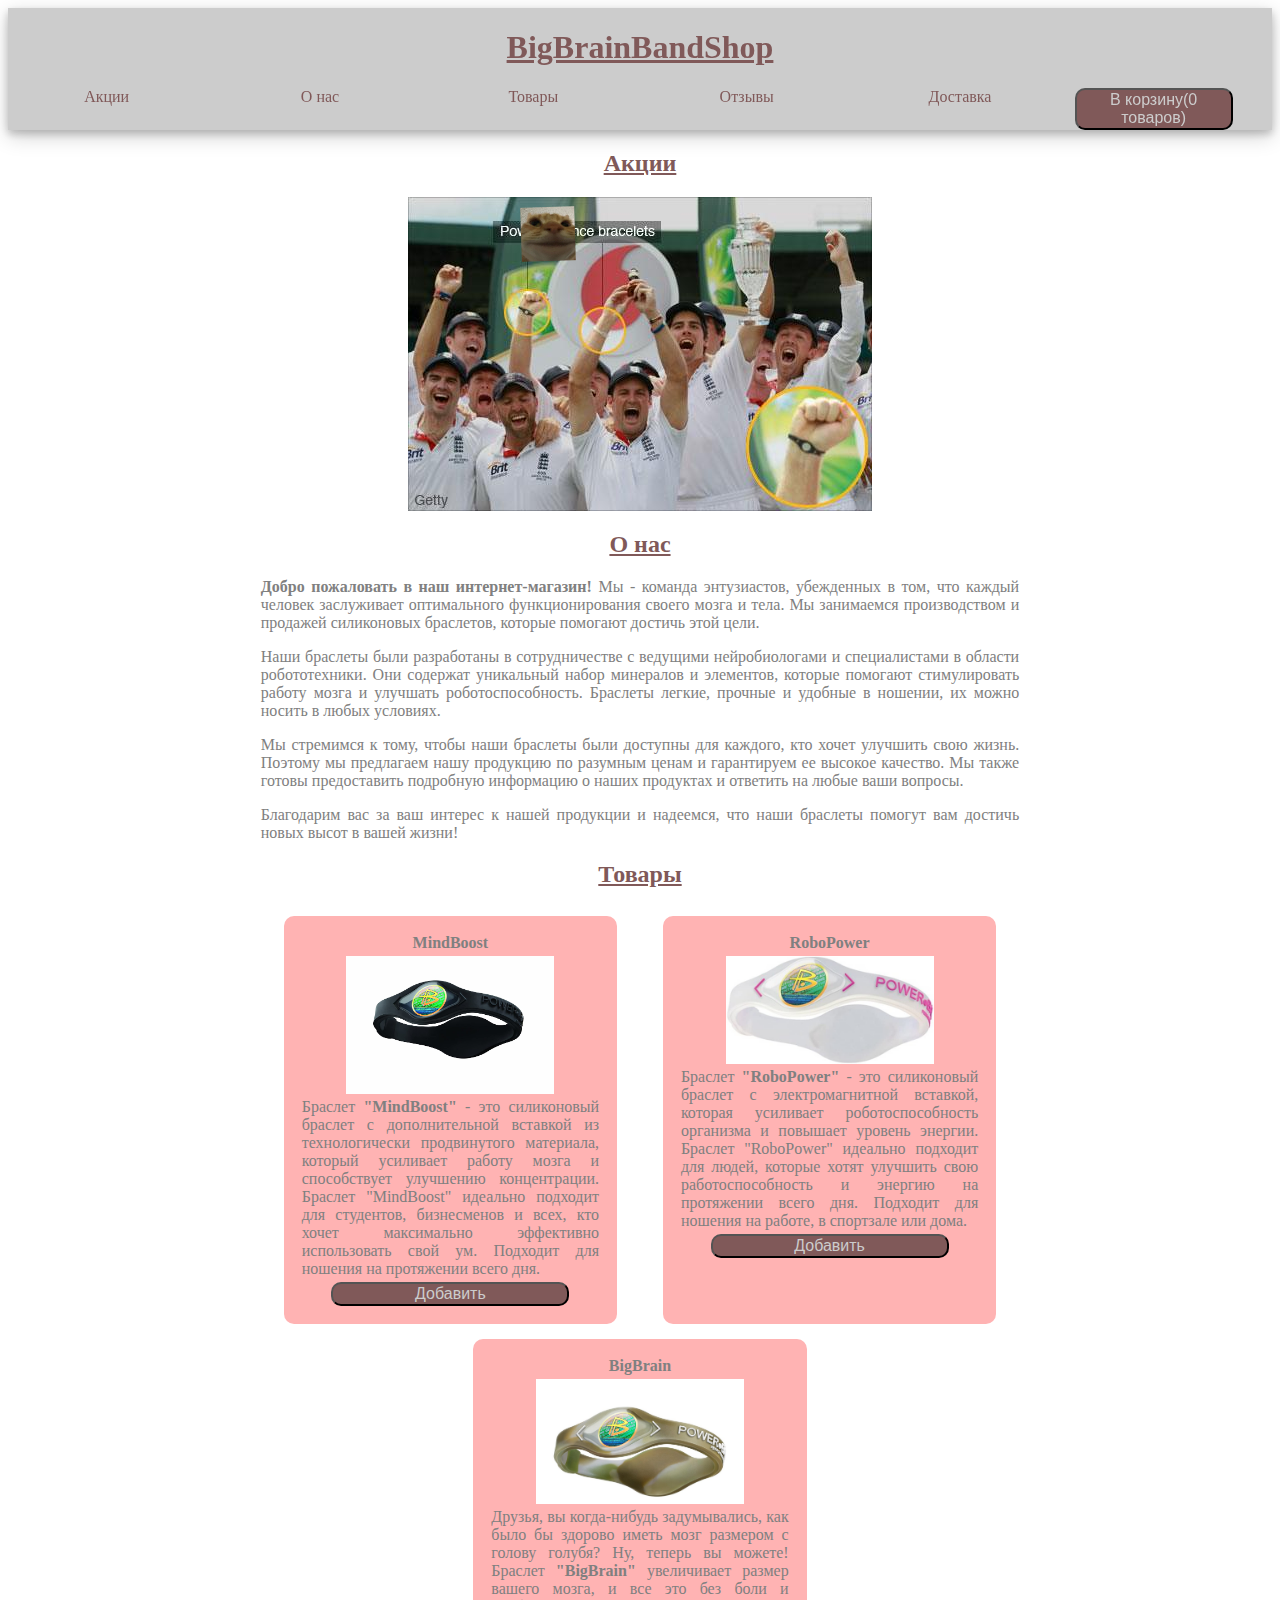
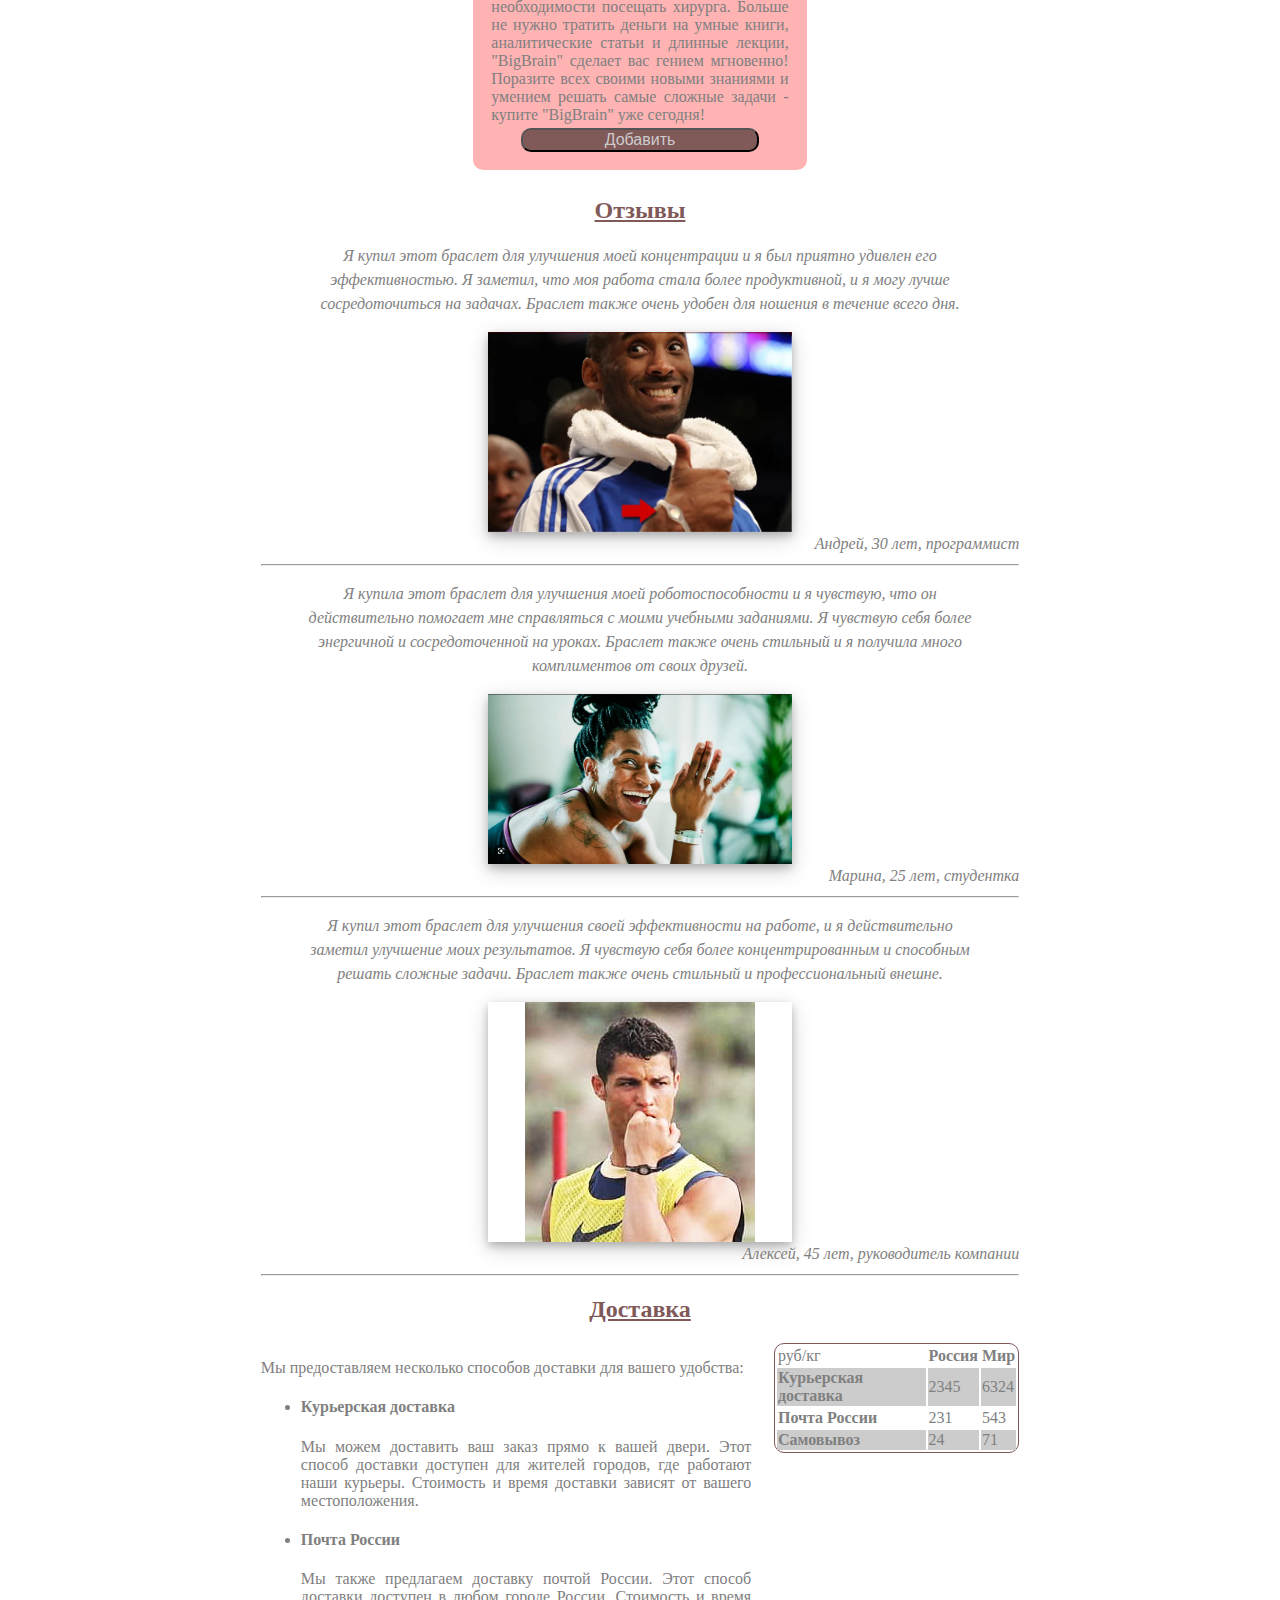
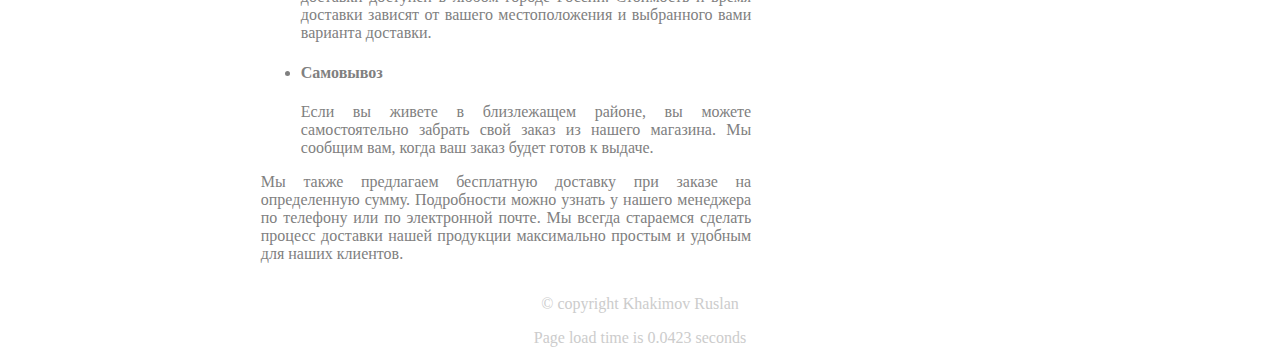
<file: lab-4/index.html>
<!DOCTYPE html>
<html lang="ru">

  <head>
    <title>Интернет-магазин</title>
    <meta charset="UTF-8">
    <meta name="keywords" content="HTML, CSS, JavaScript">
    <meta name="description" content="Мой макет интернет-магазина для закрытия
      долга">
    <meta name="viewport" content="width=device-width, initial-scale=1.0">
    <link rel="stylesheet" href="styles.css">

    <script src="../scripts/add_item_to_cart_button.js" defer></script>
    <script src="../scripts/load_time.js" defer></script>
    <script src="../scripts/hide_header.js" defer></script>
  </head>

  <body>
    <div class="header" id="HEADER">
      <div class="main-name"><h1>BigBrainBandShop</h1></div>
      <div class="navigation-menu">
        <nav>
          <a href="#PROMO" id="promo-if">Акции</a>
          <a href="#ABOUT">О нас</a>
          <a href="#PRODUCTS">Товары</a>
          <a href="#REVIEWES">Отзывы</a>
          <a href="#DELIVERY">Доставка</a>
          <button id="shopping-cart">В корзину(0 товаров)</button>
        </nav>
      </div>
    </div>
    <main>
      <section>
        <h2 id="PROMO">Акции</h2>
        <div class="promo">
          <img src="../images/best.png" alt="best">
        </div>
      </section>
      <section>
        <h2 id="ABOUT">О нас</h2>

        <div class="about-us">
          <p><strong>Добро пожаловать в наш интернет-магазин!</strong> Мы -
            команда энтузиастов, убежденных в том, что
            каждый человек
            заслуживает оптимального функционирования своего мозга и тела. Мы
            занимаемся производством и продажей
            силиконовых браслетов, которые помогают достичь этой цели.</p>
          <p>Наши браслеты были разработаны в сотрудничестве с ведущими
            нейробиологами и специалистами в области
            робототехники. Они содержат уникальный набор минералов и элементов,
            которые помогают стимулировать работу
            мозга
            и улучшать роботоспособность. Браслеты легкие, прочные и удобные в
            ношении, их можно носить в любых условиях.
          </p>
          <p>Мы стремимся к тому, чтобы наши браслеты были доступны для каждого,
            кто хочет улучшить свою жизнь. Поэтому мы
            предлагаем нашу продукцию по разумным ценам и гарантируем ее высокое
            качество. Мы также готовы предоставить
            подробную информацию о наших продуктах и ответить на любые ваши
            вопросы.</p>
          <p>Благодарим вас за ваш интерес к нашей продукции и надеемся, что
            наши браслеты помогут вам достичь новых высот
            в
            вашей жизни!</p>
        </div>

      </section>
      <article>
        <h2 id="PRODUCTS">Товары</h2>
        <div class="products">
          <div class="product-card">
            <table>
              <tr><th><div class="product-name">MindBoost</div></th></tr>
              <tr><td><div class="product-img"><img
                      src="../images/0.jpg"
                      alt="MindBoost"></div></td></tr>
              <tr><td><div class="product-description">Браслет <strong>"MindBoost"</strong>
                    - это силиконовый браслет с дополнительной вставкой из
                    технологически продвинутого материала, который
                    усиливает
                    работу мозга и способствует улучшению концентрации.
                    Браслет "MindBoost" идеально подходит для студентов,
                    бизнесменов и всех, кто хочет максимально эффективно
                    использовать свой ум. Подходит для ношения на
                    протяжении
                    всего дня.</div></td></tr>
              <tr><td><div class="product-buy"><button id="product-buy-0">Добавить</button></div></td></tr>
            </table>
          </div>
          <div class="product-card">
            <table>
              <tr><th><div class="product-name">RoboPower</div></th></tr>
              <tr><td><div class="product-img"><img
                      src="../images/1.jpg"
                      alt="RoboPower"></div></td></tr>
              <tr><td><div class="product-description"> Браслет <strong>"RoboPower"</strong>
                    -
                    это силиконовый браслет с электромагнитной вставкой,
                    которая усиливает роботоспособность организма и
                    повышает
                    уровень энергии. Браслет "RoboPower" идеально подходит
                    для
                    людей, которые хотят улучшить свою работоспособность и
                    энергию на протяжении всего дня. Подходит для ношения
                    на
                    работе, в спортзале или дома.</div></td></tr>
              <tr><td><div class="product-buy"><button id="product-buy-1">Добавить</button></div></td></tr>
            </table>
          </div>
          <div class="product-card">
            <table>
              <tr><th><div class="product-name">BigBrain</div></th></tr>
              <tr><td><div class="product-img"><img
                      src="../images/2.jpg"
                      alt="BigBrain"></div></td></tr>
              <tr><td><div class="product-description"> Друзья, вы
                    когда-нибудь задумывались, как было бы здорово иметь
                    мозг
                    размером с голову голубя? Ну, теперь вы можете!
                    Браслет
                    <strong>"BigBrain"</strong> увеличивает размер вашего
                    мозга, и все это без
                    боли и необходимости посещать хирурга. Больше не нужно
                    тратить деньги на умные книги, аналитические статьи и
                    длинные лекции, "BigBrain" сделает вас гением
                    мгновенно!
                    Поразите всех
                    своими новыми знаниями и умением решать самые сложные
                    задачи - купите "BigBrain" уже сегодня!</div></td></tr>
              <tr><td><div class="product-buy"><button id="product-buy-2">Добавить</button></div></td></tr>
            </table>
          </div>
        </div>
      </article>
      <section>
        <h2 id="REVIEWES">Отзывы</h2>
        <div class="review">
          <blockquote>Я купил этот браслет для улучшения моей концентрации и
            я
            был
            приятно удивлен его эффективностью. Я
            заметил, что моя работа стала более продуктивной, и я могу лучше
            сосредоточиться на задачах. Браслет также очень
            удобен для ношения в течение всего дня.</blockquote>
          <div class="review-img"><img src="../images/jordan.jpg"
              alt="Jordan"></div>
          <div class="review-author"><cite>Андрей, 30 лет, программист</cite></div>
          <hr>
          <blockquote>Я купила этот браслет для улучшения моей
            роботоспособности
            и
            я чувствую, что он действительно помогает
            мне справляться с моими учебными заданиями. Я чувствую себя
            более
            энергичной и сосредоточенной на уроках.
            Браслет также очень стильный и я получила много комплиментов от
            своих
            друзей.</blockquote>
          <div class="review-img"><img src="../images/woman.jpg"
              alt="Woman"></div>
          <div class="review-author"><cite>Марина, 25 лет, студентка</cite></div>
          <hr>
          <blockquote>Я купил этот браслет для улучшения своей эффективности
            на
            работе, и я действительно заметил улучшение
            моих результатов. Я чувствую себя более концентрированным и
            способным
            решать сложные задачи. Браслет также очень
            стильный и профессиональный внешне.</blockquote>
          <div class="review-img"><img src="../images/ronaldo.jpg"
              alt="Ronaldo"></div>
          <div class="review-author"><cite>Алексей, 45 лет, руководитель
              компании</cite></div>
          <hr>
        </div>
      </section>
      <section id="DELIVERY">
        <h2>Доставка</h2>
        <div class="delivery">
          <div class="delivery-description">
            <p>Мы предоставляем несколько способов доставки для вашего удобства:</p>
            <ul>
              <li>
                <h4>Курьерская доставка</h4>
                <p>Мы можем доставить ваш заказ прямо к вашей двери. Этот способ
                  доставки доступен для жителей городов, где работают наши
                  курьеры.
                  Стоимость и время доставки зависят от вашего местоположения.</p>
              </li>
              <li>
                <h4>Почта России</h4>
                <p>Мы также предлагаем доставку почтой России. Этот способ
                  доставки
                  доступен в любом городе России. Стоимость и время доставки
                  зависят
                  от вашего местоположения и выбранного вами варианта доставки.</p>
              </li>
              <li>
                <h4>Самовывоз</h4>
                <p>Если вы живете в близлежащем районе, вы можете самостоятельно
                  забрать свой заказ из нашего магазина. Мы сообщим вам, когда
                  ваш
                  заказ будет готов к выдаче.</p>
              </li>
            </ul>
            <p>Мы также предлагаем бесплатную доставку при заказе на
              определенную
              сумму. Подробности можно узнать у нашего менеджера по телефону или
              по
              электронной почте. Мы всегда стараемся сделать процесс доставки
              нашей
              продукции максимально простым и удобным для наших клиентов.</p>
          </div>
          <div class="delivery-table">
            <table>
              <tr>
                <td>руб/кг</td>
                <th>Россия</th>
                <th>Мир</th>
              </tr>
              <tr>
                <th>Курьерская доставка</th>
                <td>2345</td>
                <td>6324</td>
              </tr>
              <tr>
                <th>Почта России</th>
                <td>231</td>
                <td>543</td>
              </tr>
              <tr>
                <th>Самовывоз</th>
                <td>24</td>
                <td>71</td>
              </tr>
            </table>
          </div>
        </div>

      </section>
    </main>
    <footer>
      <p>© copyright Khakimov Ruslan</p>
      <p id="load-time"></p>
    </footer>
  </body>

</html>
</file>
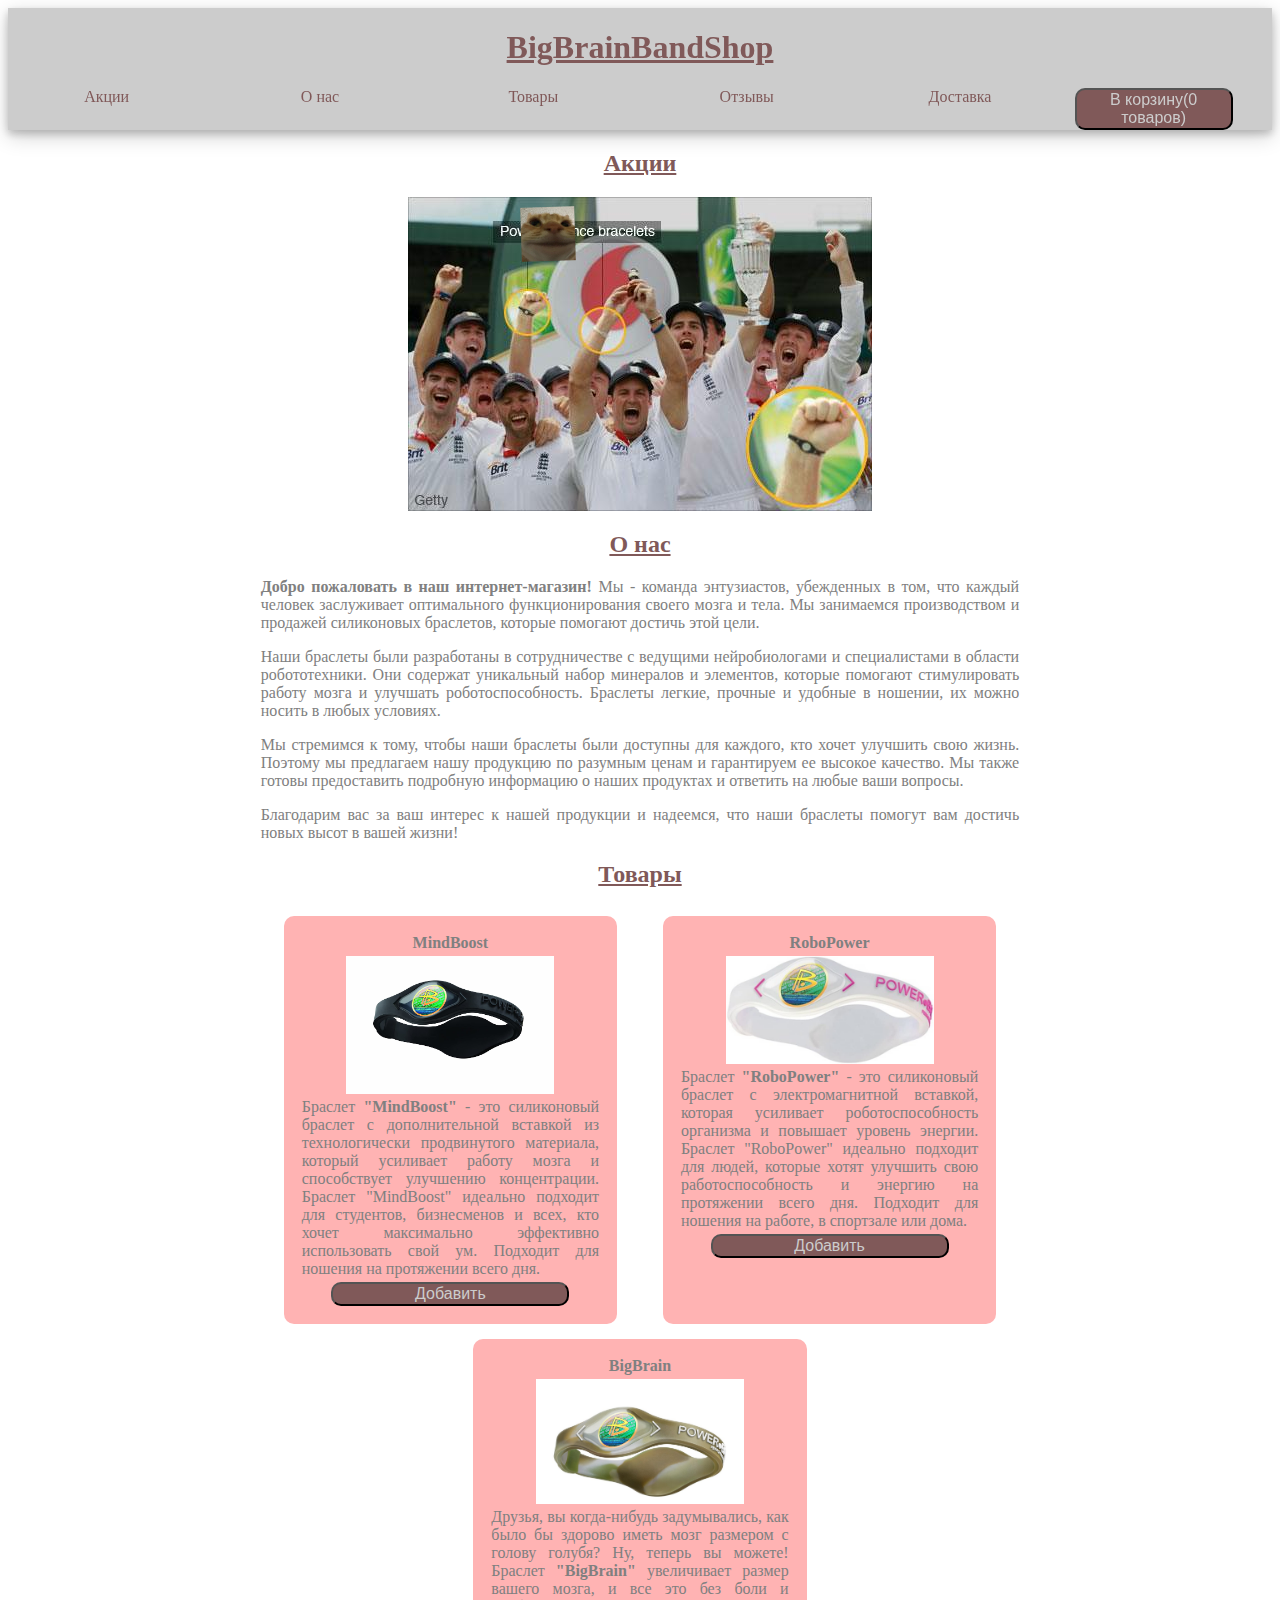
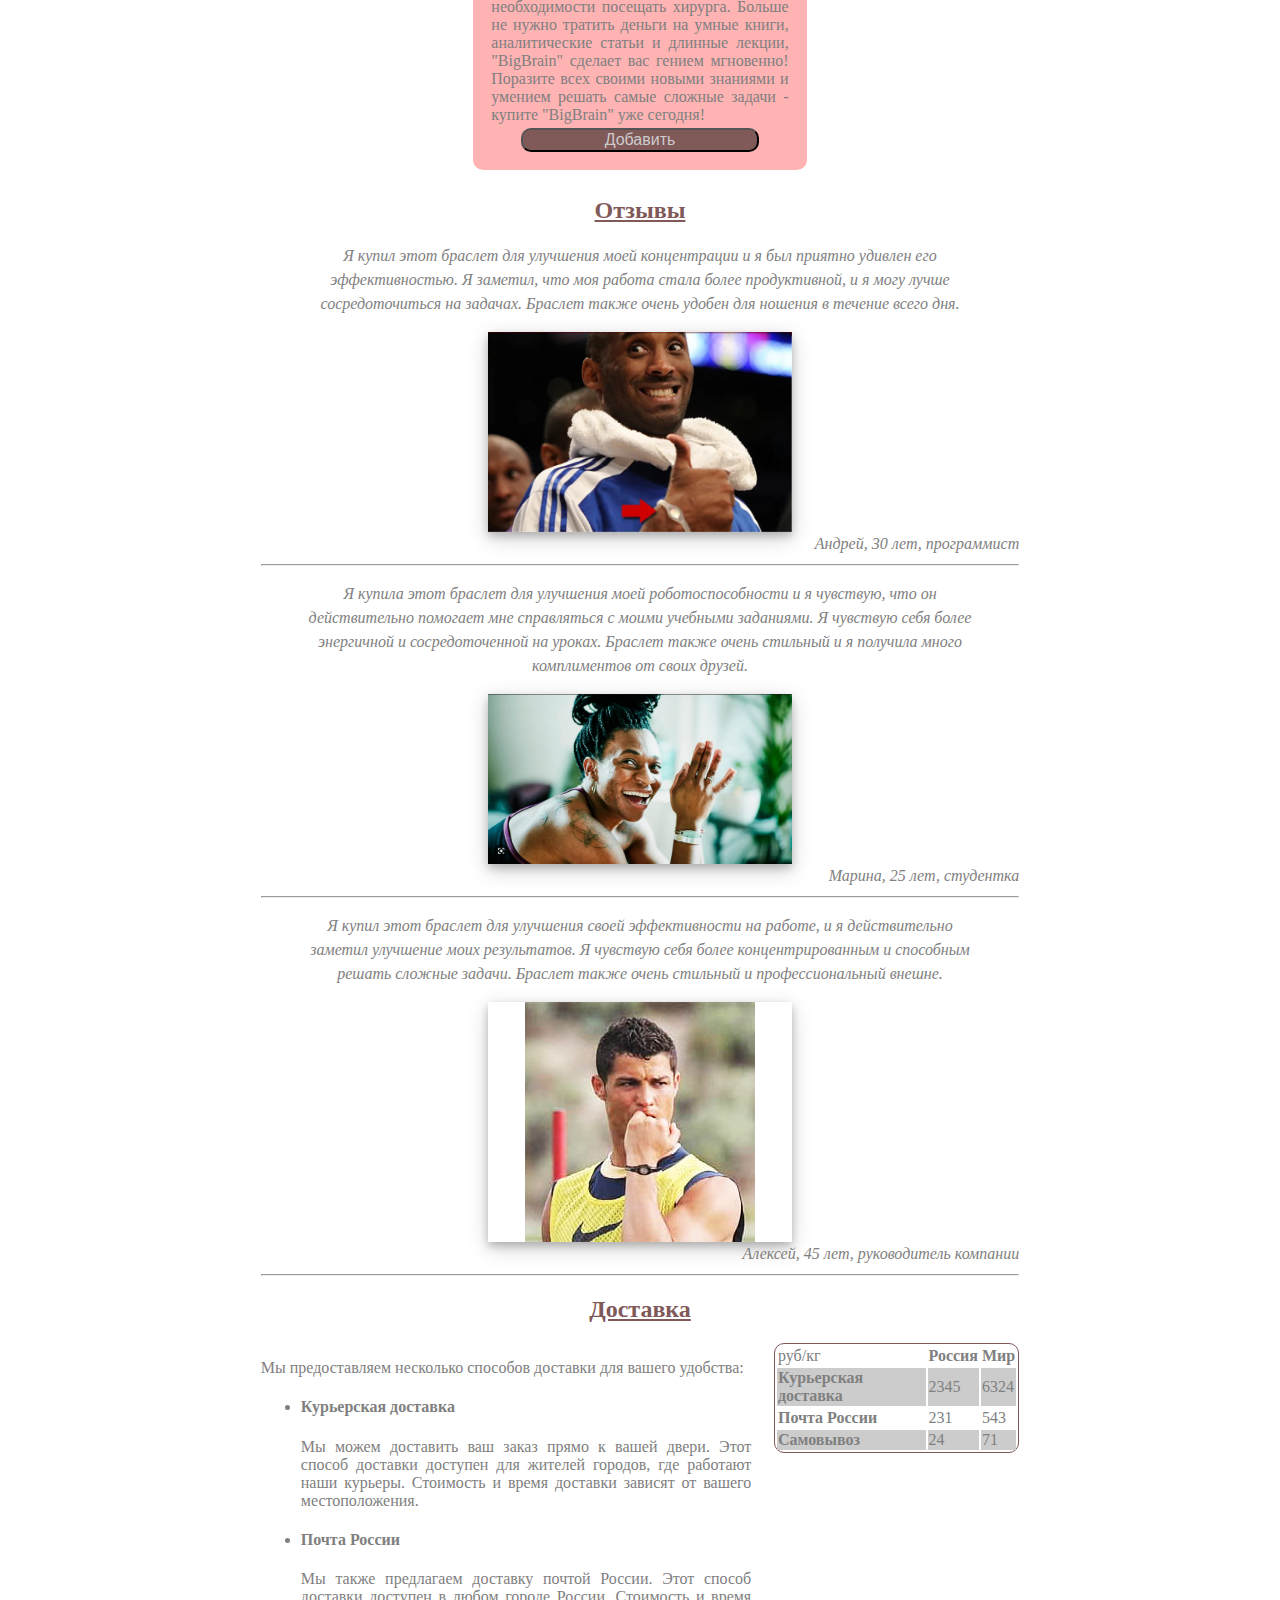
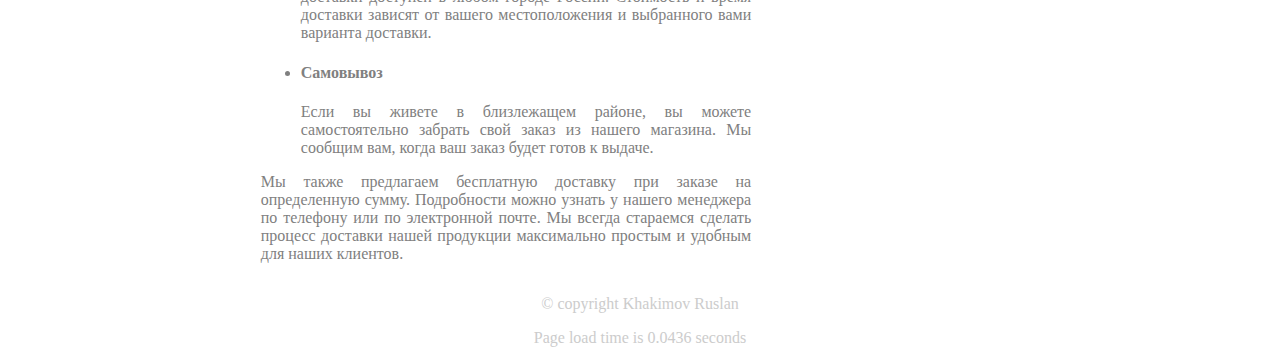
<file: lab-5/index.html>
<!DOCTYPE html>
<html lang="ru">

  <head>
    <title>Интернет-магазин</title>
    <meta charset="UTF-8">
    <meta name="keywords" content="HTML, CSS, JavaScript">
    <meta name="description" content="Мой макет интернет-магазина для закрытия
      долга">
    <meta name="viewport" content="width=device-width, initial-scale=1.0">
    <link rel="stylesheet" href="styles.css">

    <script src="../scripts/add_item_to_cart_button.js" defer></script>
    <script src="../scripts/load_time.js" defer></script>
    <script src="../scripts/hide_header.js" defer></script>
    <script src="../scripts/load_data.js" defer></script>
  </head>

  <body>
    <div class="header" id="HEADER">
      <div class="main-name"><h1>BigBrainBandShop</h1></div>
      <div class="navigation-menu">
        <nav>
          <a href="#PROMO" id="promo-if">Акции</a>
          <a href="#ABOUT">О нас</a>
          <a href="#PRODUCTS">Товары</a>
          <a href="#REVIEWES">Отзывы</a>
          <a href="#DELIVERY">Доставка</a>
          <button id="shopping-cart">В корзину(0 товаров)</button>
        </nav>
      </div>
    </div>
    <main>
      <section>
        <h2 id="PROMO">Акции</h2>
        <div class="promo">
          <img src="../images/best.png" alt="best" usemap="#memmap">
          <map name="memmap">
            <area shape="rect" coords="112,11,167,62" alt="mem"
              href="form.html">
          </map>
        </div>
      </section>
      <section>
        <h2 id="ABOUT">О нас</h2>

        <div class="about-us">
          <p><strong>Добро пожаловать в наш интернет-магазин!</strong> Мы -
            команда энтузиастов, убежденных в том, что
            каждый человек
            заслуживает оптимального функционирования своего мозга и тела. Мы
            занимаемся производством и продажей
            силиконовых браслетов, которые помогают достичь этой цели.</p>
          <p>Наши браслеты были разработаны в сотрудничестве с ведущими
            нейробиологами и специалистами в области
            робототехники. Они содержат уникальный набор минералов и элементов,
            которые помогают стимулировать работу
            мозга
            и улучшать роботоспособность. Браслеты легкие, прочные и удобные в
            ношении, их можно носить в любых условиях.
          </p>
          <p>Мы стремимся к тому, чтобы наши браслеты были доступны для каждого,
            кто хочет улучшить свою жизнь. Поэтому мы
            предлагаем нашу продукцию по разумным ценам и гарантируем ее высокое
            качество. Мы также готовы предоставить
            подробную информацию о наших продуктах и ответить на любые ваши
            вопросы.</p>
          <p>Благодарим вас за ваш интерес к нашей продукции и надеемся, что
            наши браслеты помогут вам достичь новых высот
            в
            вашей жизни!</p>
        </div>

      </section>
      <article>
        <h2 id="PRODUCTS">Товары</h2>
        <div class="products">
          <div class="product-card">
            <table>
              <tr><th><div class="product-name">MindBoost</div></th></tr>
              <tr><td><div class="product-img"><img
                      src="../images/0.jpg"
                      alt="MindBoost"></div></td></tr>
              <tr><td><div class="product-description">Браслет <strong>"MindBoost"</strong>
                    - это силиконовый браслет с дополнительной вставкой из
                    технологически продвинутого материала, который
                    усиливает
                    работу мозга и способствует улучшению концентрации.
                    Браслет "MindBoost" идеально подходит для студентов,
                    бизнесменов и всех, кто хочет максимально эффективно
                    использовать свой ум. Подходит для ношения на
                    протяжении
                    всего дня.</div></td></tr>
              <tr><td><div class="product-buy"><button id="product-buy-0">Добавить</button></div></td></tr>
            </table>
          </div>
          <div class="product-card">
            <table>
              <tr><th><div class="product-name">RoboPower</div></th></tr>
              <tr><td><div class="product-img"><img
                      src="../images/1.jpg"
                      alt="RoboPower"></div></td></tr>
              <tr><td><div class="product-description"> Браслет <strong>"RoboPower"</strong>
                    -
                    это силиконовый браслет с электромагнитной вставкой,
                    которая усиливает роботоспособность организма и
                    повышает
                    уровень энергии. Браслет "RoboPower" идеально подходит
                    для
                    людей, которые хотят улучшить свою работоспособность и
                    энергию на протяжении всего дня. Подходит для ношения
                    на
                    работе, в спортзале или дома.</div></td></tr>
              <tr><td><div class="product-buy"><button id="product-buy-1">Добавить</button></div></td></tr>
            </table>
          </div>
          <div class="product-card">
            <table>
              <tr><th><div class="product-name">BigBrain</div></th></tr>
              <tr><td><div class="product-img"><img
                      src="../images/2.jpg"
                      alt="BigBrain"></div></td></tr>
              <tr><td><div class="product-description"> Друзья, вы
                    когда-нибудь задумывались, как было бы здорово иметь
                    мозг
                    размером с голову голубя? Ну, теперь вы можете!
                    Браслет
                    <strong>"BigBrain"</strong> увеличивает размер вашего
                    мозга, и все это без
                    боли и необходимости посещать хирурга. Больше не нужно
                    тратить деньги на умные книги, аналитические статьи и
                    длинные лекции, "BigBrain" сделает вас гением
                    мгновенно!
                    Поразите всех
                    своими новыми знаниями и умением решать самые сложные
                    задачи - купите "BigBrain" уже сегодня!</div></td></tr>
              <tr><td><div class="product-buy"><button id="product-buy-2">Добавить</button></div></td></tr>
            </table>
          </div>
        </div>
      </article>
      <section>
        <h2 id="REVIEWES">Отзывы</h2>
        <div class="review">
          <blockquote>Я купил этот браслет для улучшения моей концентрации и
            я
            был
            приятно удивлен его эффективностью. Я
            заметил, что моя работа стала более продуктивной, и я могу лучше
            сосредоточиться на задачах. Браслет также очень
            удобен для ношения в течение всего дня.</blockquote>
          <div class="review-img"><img src="../images/jordan.jpg"
              alt="Jordan"></div>
          <div class="review-author"><cite>Андрей, 30 лет, программист</cite></div>
          <hr>
          <blockquote>Я купила этот браслет для улучшения моей
            роботоспособности
            и
            я чувствую, что он действительно помогает
            мне справляться с моими учебными заданиями. Я чувствую себя
            более
            энергичной и сосредоточенной на уроках.
            Браслет также очень стильный и я получила много комплиментов от
            своих
            друзей.</blockquote>
          <div class="review-img"><img src="../images/woman.jpg"
              alt="Woman"></div>
          <div class="review-author"><cite>Марина, 25 лет, студентка</cite></div>
          <hr>
          <blockquote>Я купил этот браслет для улучшения своей эффективности
            на
            работе, и я действительно заметил улучшение
            моих результатов. Я чувствую себя более концентрированным и
            способным
            решать сложные задачи. Браслет также очень
            стильный и профессиональный внешне.</blockquote>
          <div class="review-img"><img src="../images/ronaldo.jpg"
              alt="Ronaldo"></div>
          <div class="review-author"><cite>Алексей, 45 лет, руководитель
              компании</cite></div>
          <hr>
        </div>
      </section>
      <section id="DELIVERY">
        <h2>Доставка</h2>
        <div class="delivery">
          <div class="delivery-description">
            <p>Мы предоставляем несколько способов доставки для вашего удобства:</p>
            <ul>
              <li>
                <h4>Курьерская доставка</h4>
                <p>Мы можем доставить ваш заказ прямо к вашей двери. Этот способ
                  доставки доступен для жителей городов, где работают наши
                  курьеры.
                  Стоимость и время доставки зависят от вашего местоположения.</p>
              </li>
              <li>
                <h4>Почта России</h4>
                <p>Мы также предлагаем доставку почтой России. Этот способ
                  доставки
                  доступен в любом городе России. Стоимость и время доставки
                  зависят
                  от вашего местоположения и выбранного вами варианта доставки.</p>
              </li>
              <li>
                <h4>Самовывоз</h4>
                <p>Если вы живете в близлежащем районе, вы можете самостоятельно
                  забрать свой заказ из нашего магазина. Мы сообщим вам, когда
                  ваш
                  заказ будет готов к выдаче.</p>
              </li>
            </ul>
            <p>Мы также предлагаем бесплатную доставку при заказе на
              определенную
              сумму. Подробности можно узнать у нашего менеджера по телефону или
              по
              электронной почте. Мы всегда стараемся сделать процесс доставки
              нашей
              продукции максимально простым и удобным для наших клиентов.</p>
          </div>
          <div class="delivery-table">
            <table>
              <tr>
                <td>руб/кг</td>
                <th>Россия</th>
                <th>Мир</th>
              </tr>
              <tr>
                <th>Курьерская доставка</th>
                <td>2345</td>
                <td>6324</td>
              </tr>
              <tr>
                <th>Почта России</th>
                <td>231</td>
                <td>543</td>
              </tr>
              <tr>
                <th>Самовывоз</th>
                <td>24</td>
                <td>71</td>
              </tr>
            </table>
          </div>
        </div>

      </section>
    </main>
    <footer>
      <p>© copyright Khakimov Ruslan</p>
      <p id="load-time"></p>
    </footer>
  </body>

</html>
</file>
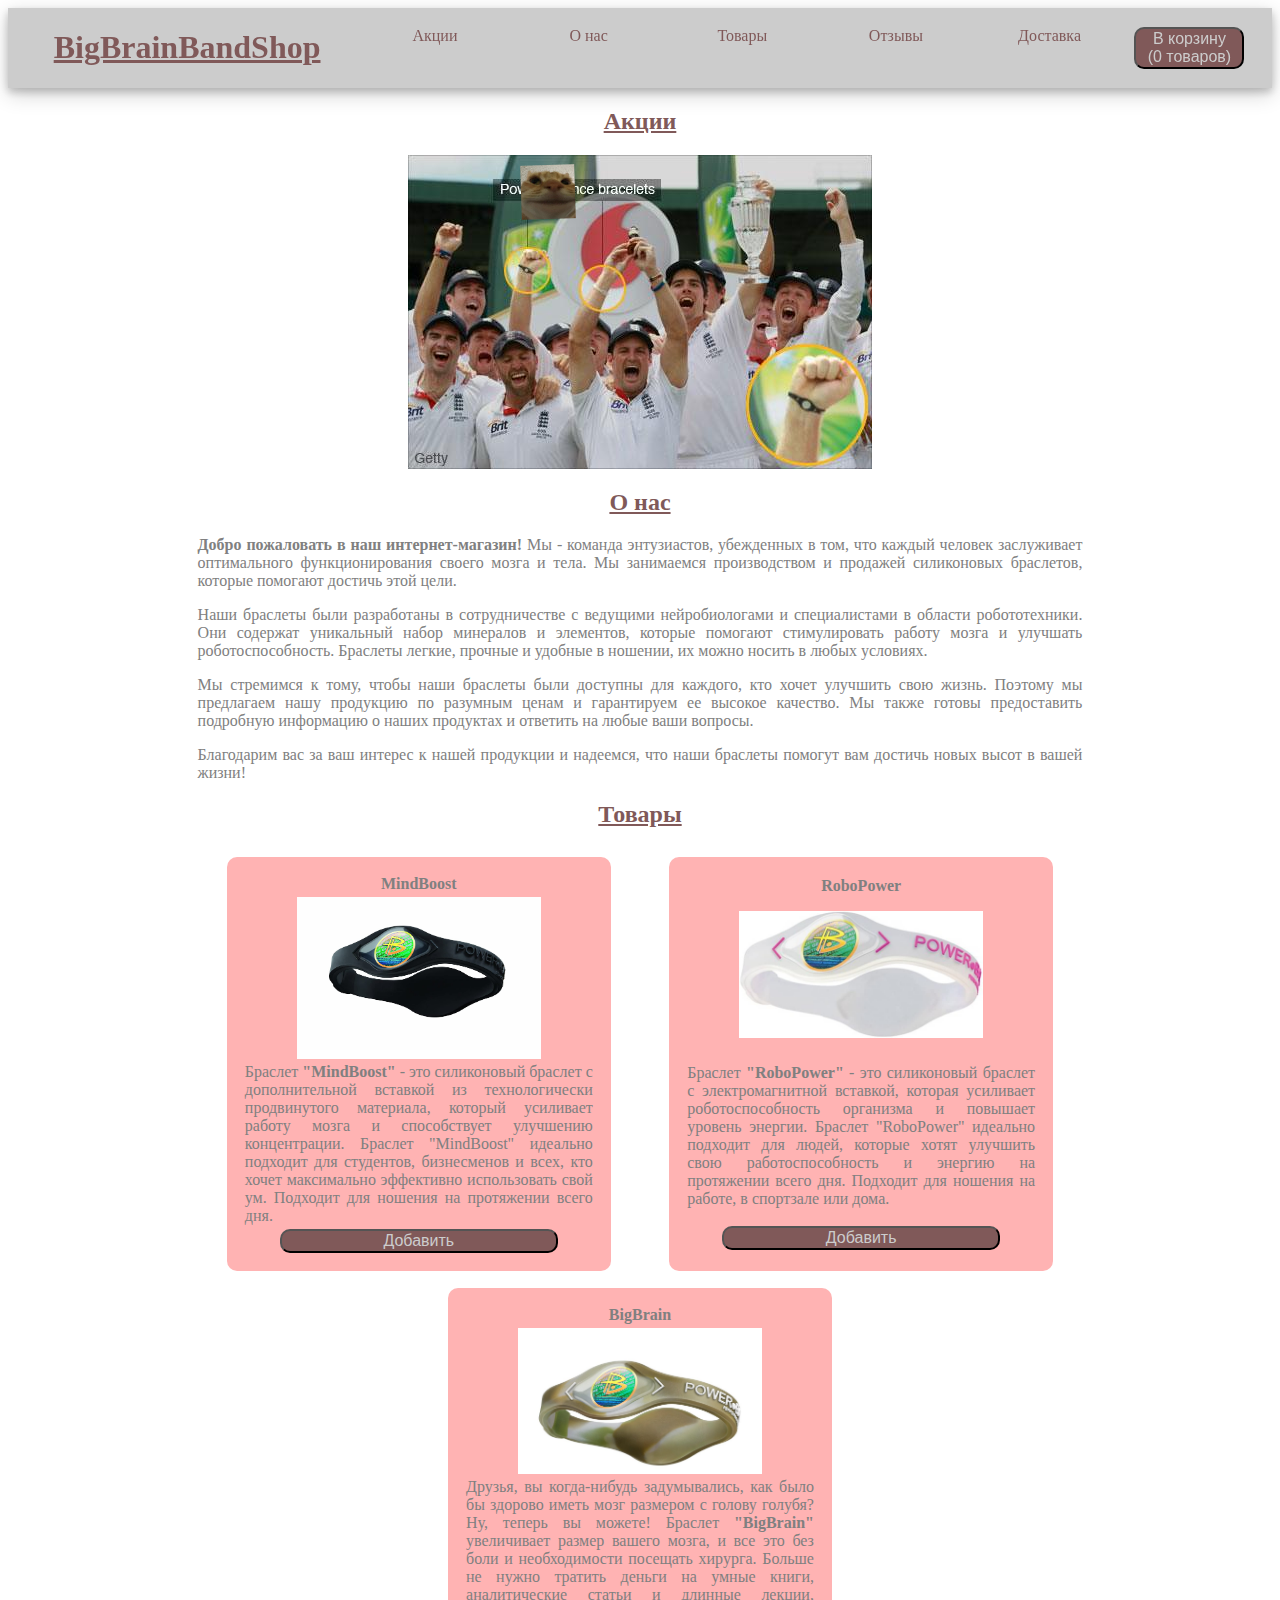
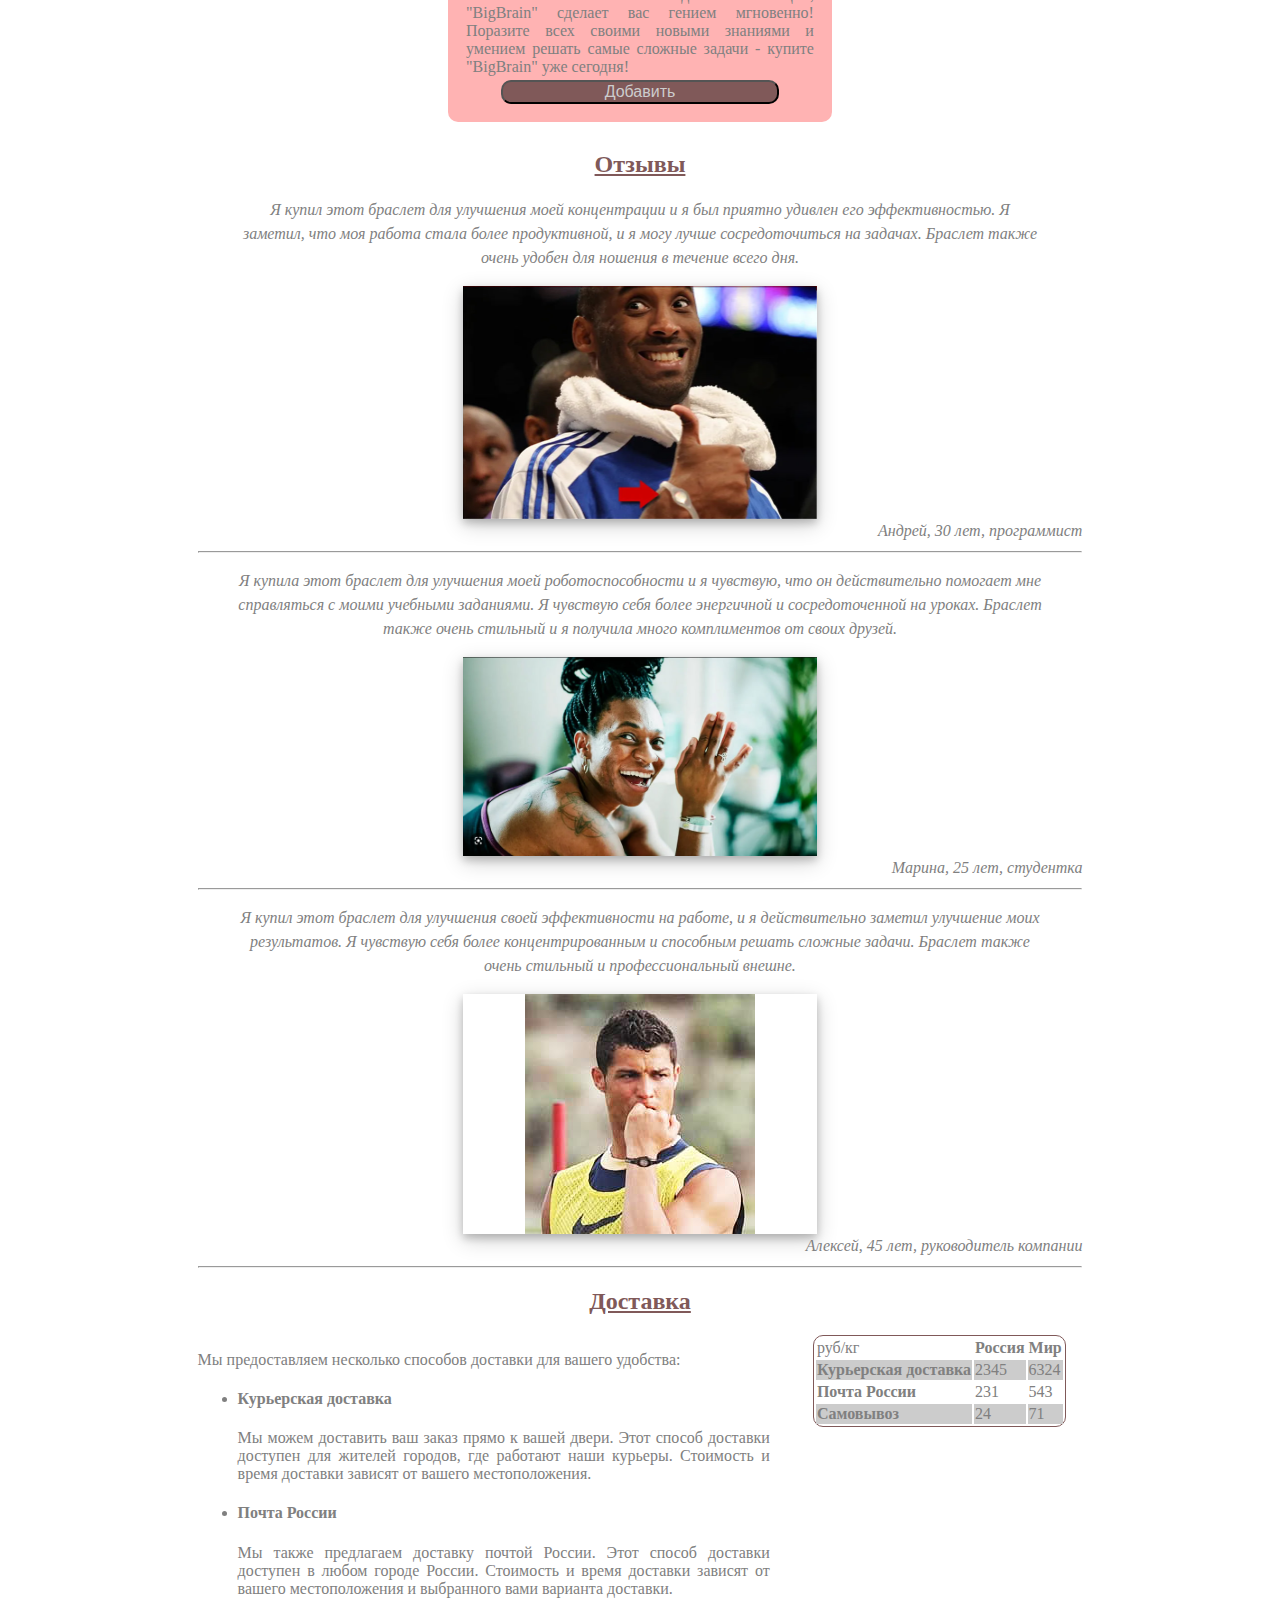
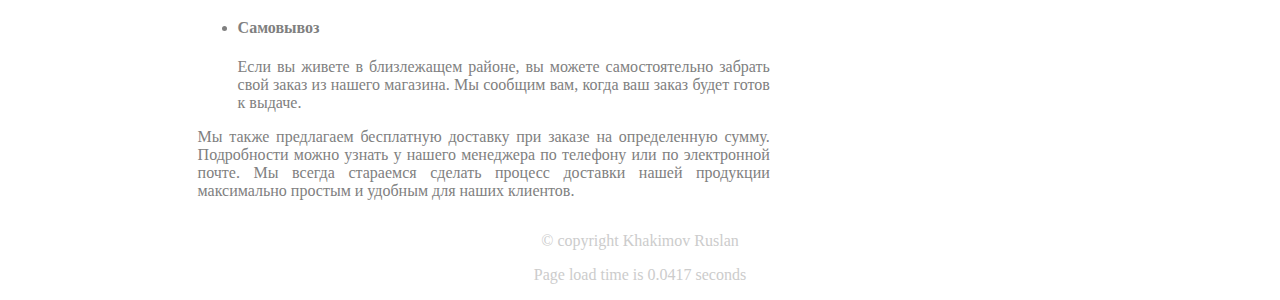
<file: lab-6/index.html>
<!DOCTYPE html>
<html lang="ru">

  <head>
    <title>Интернет-магазин</title>
    <meta charset="UTF-8">
    <meta name="keywords" content="HTML, CSS, JavaScript">
    <meta name="description" content="Мой макет интернет-магазина для закрытия
      долга">
    <meta name="viewport" content="width=device-width, initial-scale=1.0">
    <link rel="stylesheet" href="styles.css">
    <link rel="stylesheet" href="loading.css">

    <script src="../scripts/add_item_to_cart_button.js" defer></script>
    <script src="../scripts/load_time.js" defer></script>
    <script src="../scripts/hide_header.js" defer></script>
    <script src="../scripts/load_data.js" defer></script>
    <script src="../scripts/contact_us_button.js" defer></script>
    <script src="../scripts/client.js" defer></script>
  </head>

  <body>
    <div class="header" id="HEADER">
      <div class="main-name"><h1>BigBrainBandShop</h1></div>
      <div class="navigation-menu">
        <nav>
          <a href="#PROMO" id="promo-if">Акции</a>
          <a href="#ABOUT">О нас</a>
          <a href="#PRODUCTS">Товары</a>
          <a href="#REVIEWES">Отзывы</a>
          <a href="#DELIVERY">Доставка</a>
          <button id="shopping-cart">В корзину<br>(0 товаров)</button>
        </nav>
      </div>
    </div>
    <main>
      <section>
        <h2 id="PROMO">Акции</h2>
        <div class="promo">
          <img src="../images/best.png" alt="best" usemap="#memmap">
          <map name="memmap">
            <area shape="rect" coords="112,11,167,62" alt="mem"
              href="form.html">
          </map>
        </div>
      </section>
      <section>
        <h2 id="ABOUT">О нас</h2>

        <div class="about-us">
          <p><strong>Добро пожаловать в наш интернет-магазин!</strong> Мы -
            команда энтузиастов, убежденных в том, что
            каждый человек
            заслуживает оптимального функционирования своего мозга и тела. Мы
            занимаемся производством и продажей
            силиконовых браслетов, которые помогают достичь этой цели.</p>
          <p>Наши браслеты были разработаны в сотрудничестве с ведущими
            нейробиологами и специалистами в области
            робототехники. Они содержат уникальный набор минералов и элементов,
            которые помогают стимулировать работу
            мозга
            и улучшать роботоспособность. Браслеты легкие, прочные и удобные в
            ношении, их можно носить в любых условиях.
          </p>
          <p>Мы стремимся к тому, чтобы наши браслеты были доступны для каждого,
            кто хочет улучшить свою жизнь. Поэтому мы
            предлагаем нашу продукцию по разумным ценам и гарантируем ее высокое
            качество. Мы также готовы предоставить
            подробную информацию о наших продуктах и ответить на любые ваши
            вопросы.</p>
          <p>Благодарим вас за ваш интерес к нашей продукции и надеемся, что
            наши браслеты помогут вам достичь новых высот
            в
            вашей жизни!</p>
        </div>

      </section>
      <article>
        <h2 id="PRODUCTS">Товары</h2>
        <div class="products">
          <div class="product-card">
            <table>
              <tr><th><div class="product-name">MindBoost</div></th></tr>
              <tr><td><div class="product-img"><img
                      src="../images/0.jpg"
                      alt="MindBoost"></div></td></tr>
              <tr><td><div class="product-description">Браслет <strong>"MindBoost"</strong>
                    - это силиконовый браслет с дополнительной вставкой из
                    технологически продвинутого материала, который
                    усиливает
                    работу мозга и способствует улучшению концентрации.
                    Браслет "MindBoost" идеально подходит для студентов,
                    бизнесменов и всех, кто хочет максимально эффективно
                    использовать свой ум. Подходит для ношения на
                    протяжении
                    всего дня.</div></td></tr>
              <tr><td><div class="product-buy"><button id="product-buy-0">Добавить</button></div></td></tr>
            </table>
          </div>
          <div class="product-card">
            <table>
              <tr><th><div class="product-name">RoboPower</div></th></tr>
              <tr><td><div class="product-img"><img
                      src="../images/1.jpg"
                      alt="RoboPower"></div></td></tr>
              <tr><td><div class="product-description"> Браслет <strong>"RoboPower"</strong>
                    -
                    это силиконовый браслет с электромагнитной вставкой,
                    которая усиливает роботоспособность организма и
                    повышает
                    уровень энергии. Браслет "RoboPower" идеально подходит
                    для
                    людей, которые хотят улучшить свою работоспособность и
                    энергию на протяжении всего дня. Подходит для ношения
                    на
                    работе, в спортзале или дома.</div></td></tr>
              <tr><td><div class="product-buy"><button id="product-buy-1">Добавить</button></div></td></tr>
            </table>
          </div>
          <div class="product-card">
            <table>
              <tr><th><div class="product-name">BigBrain</div></th></tr>
              <tr><td><div class="product-img"><img
                      src="../images/2.jpg"
                      alt="BigBrain"></div></td></tr>
              <tr><td><div class="product-description"> Друзья, вы
                    когда-нибудь задумывались, как было бы здорово иметь
                    мозг
                    размером с голову голубя? Ну, теперь вы можете!
                    Браслет
                    <strong>"BigBrain"</strong> увеличивает размер вашего
                    мозга, и все это без
                    боли и необходимости посещать хирурга. Больше не нужно
                    тратить деньги на умные книги, аналитические статьи и
                    длинные лекции, "BigBrain" сделает вас гением
                    мгновенно!
                    Поразите всех
                    своими новыми знаниями и умением решать самые сложные
                    задачи - купите "BigBrain" уже сегодня!</div></td></tr>
              <tr><td><div class="product-buy"><button id="product-buy-2">Добавить</button></div></td></tr>
            </table>
          </div>
        </div>
      </article>
      <section>
        <h2 id="REVIEWES">Отзывы</h2>
        <div class="review">
          <blockquote>Я купил этот браслет для улучшения моей концентрации и
            я
            был
            приятно удивлен его эффективностью. Я
            заметил, что моя работа стала более продуктивной, и я могу лучше
            сосредоточиться на задачах. Браслет также очень
            удобен для ношения в течение всего дня.</blockquote>
          <div class="review-img"><img src="../images/jordan.jpg"
              alt="Jordan"></div>
          <div class="review-author"><cite>Андрей, 30 лет, программист</cite></div>
          <hr>
          <blockquote>Я купила этот браслет для улучшения моей
            роботоспособности
            и
            я чувствую, что он действительно помогает
            мне справляться с моими учебными заданиями. Я чувствую себя
            более
            энергичной и сосредоточенной на уроках.
            Браслет также очень стильный и я получила много комплиментов от
            своих
            друзей.</blockquote>
          <div class="review-img"><img src="../images/woman.jpg"
              alt="Woman"></div>
          <div class="review-author"><cite>Марина, 25 лет, студентка</cite></div>
          <hr>
          <blockquote>Я купил этот браслет для улучшения своей эффективности
            на
            работе, и я действительно заметил улучшение
            моих результатов. Я чувствую себя более концентрированным и
            способным
            решать сложные задачи. Браслет также очень
            стильный и профессиональный внешне.</blockquote>
          <div class="review-img"><img src="../images/ronaldo.jpg"
              alt="Ronaldo"></div>
          <div class="review-author"><cite>Алексей, 45 лет, руководитель
              компании</cite></div>
          <hr>
        </div>
      </section>
      <section id="DELIVERY">
        <h2>Доставка</h2>
        <div class="delivery">
          <div class="delivery-description">
            <p>Мы предоставляем несколько способов доставки для вашего удобства:</p>
            <ul>
              <li>
                <h4>Курьерская доставка</h4>
                <p>Мы можем доставить ваш заказ прямо к вашей двери. Этот способ
                  доставки доступен для жителей городов, где работают наши
                  курьеры.
                  Стоимость и время доставки зависят от вашего местоположения.</p>
              </li>
              <li>
                <h4>Почта России</h4>
                <p>Мы также предлагаем доставку почтой России. Этот способ
                  доставки
                  доступен в любом городе России. Стоимость и время доставки
                  зависят
                  от вашего местоположения и выбранного вами варианта доставки.</p>
              </li>
              <li>
                <h4>Самовывоз</h4>
                <p>Если вы живете в близлежащем районе, вы можете самостоятельно
                  забрать свой заказ из нашего магазина. Мы сообщим вам, когда
                  ваш
                  заказ будет готов к выдаче.</p>
              </li>
            </ul>
            <p>Мы также предлагаем бесплатную доставку при заказе на
              определенную
              сумму. Подробности можно узнать у нашего менеджера по телефону или
              по
              электронной почте. Мы всегда стараемся сделать процесс доставки
              нашей
              продукции максимально простым и удобным для наших клиентов.</p>
          </div>
          <div class="delivery-table">
            <table>
              <tr>
                <td>руб/кг</td>
                <th>Россия</th>
                <th>Мир</th>
              </tr>
              <tr>
                <th>Курьерская доставка</th>
                <td>2345</td>
                <td>6324</td>
              </tr>
              <tr>
                <th>Почта России</th>
                <td>231</td>
                <td>543</td>
              </tr>
              <tr>
                <th>Самовывоз</th>
                <td>24</td>
                <td>71</td>
              </tr>
            </table>
          </div>
        </div>

      </section>
    </main>
    <footer>
      <p>© copyright Khakimov Ruslan</p>
      <p id="load-time"></p>
    </footer>

    <div class="contact-us">
      <button id="contact-us-button"><img src="../images/mail.jpg"></button>
      <div class="contact-us-background">

        <div class="lds-ring"><div></div><div></div><div></div><div></div></div>
        <div class="contact-us-window">
          <span class="close" id="contact-us-close">&times;</span>
          <span class="close" id="contact-us-reload">&#x21bb;</span>
          <h3 style="text-align: left;">Связаться с нами</h3>
          <form id="contact-us-form">
            <label for="email">Email:</label><br>
            <input type="email" id="email"><br><br>
            <label for="title">Заголовок:</label><br>
            <input type="text" id="title"><br><br>
            <label for="message">Сообщение:</label><br>
            <textarea id="message"></textarea><br><br>
            <input type="button" id="contact-us-form-submite" value="Отправить">
          </form>
        </div>

      </div>
    </div>



  </body>

</html>
</file>
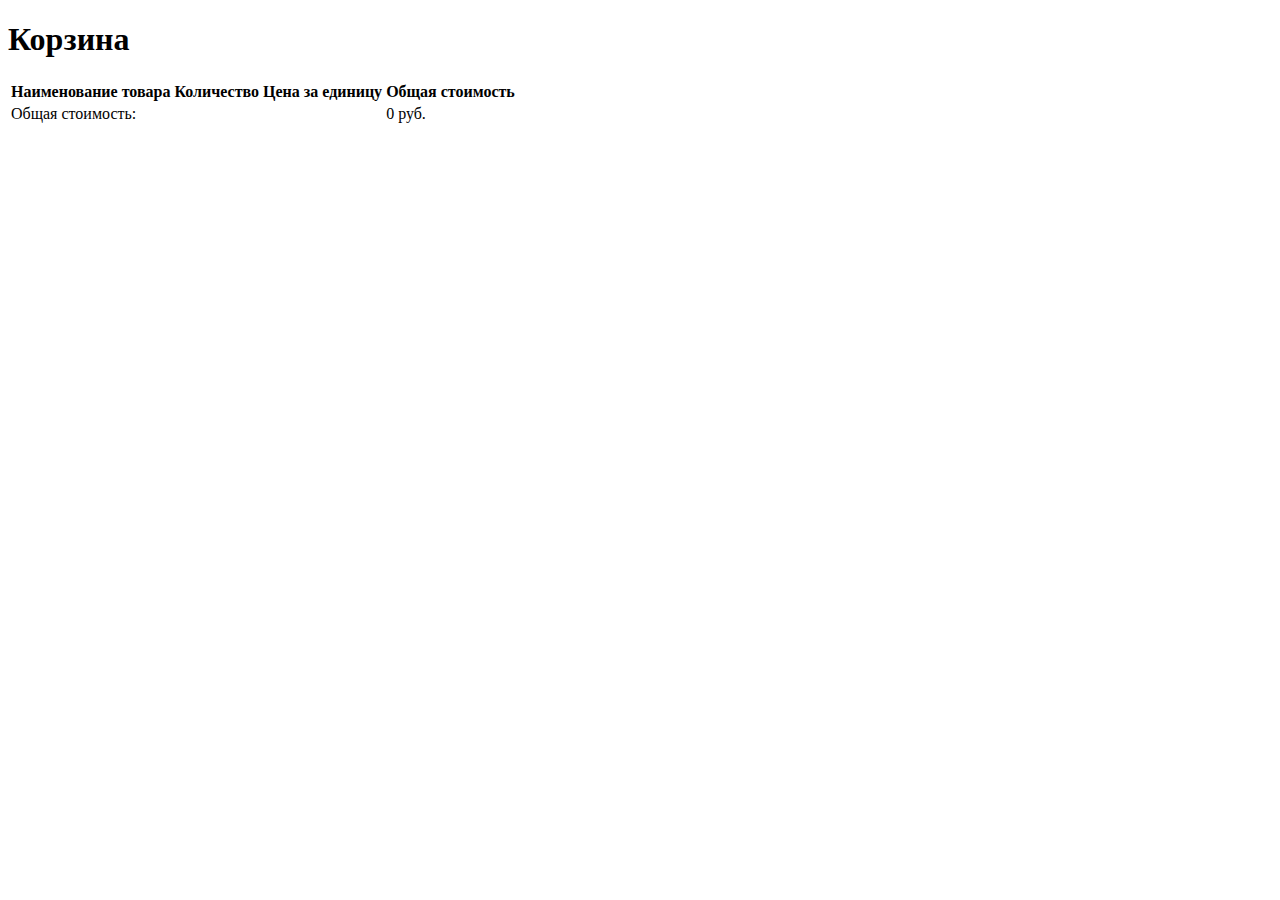
<file: lab-4/cart.html>
<!DOCTYPE html>
<html>
  <head>
    <meta charset="utf-8">
    <title>Корзина</title>

    <script src="../scripts/load_cart.js" defer></script>
  </head>
  <body>
    <h1>Корзина</h1>
    <table>
      <thead>
        <tr>
          <th>Наименование товара</th>
          <th>Количество</th>
          <th>Цена за единицу</th>
          <th>Общая стоимость</th>
        </tr>
      </thead>
      <tbody id="target">
      </tbody>
      <tfoot>
        <tr>
          <td colspan="3">Общая стоимость:</td>
          <td>0 руб.</td>
        </tr>
      </tfoot>
    </table>
  </body>
</html>
</file>
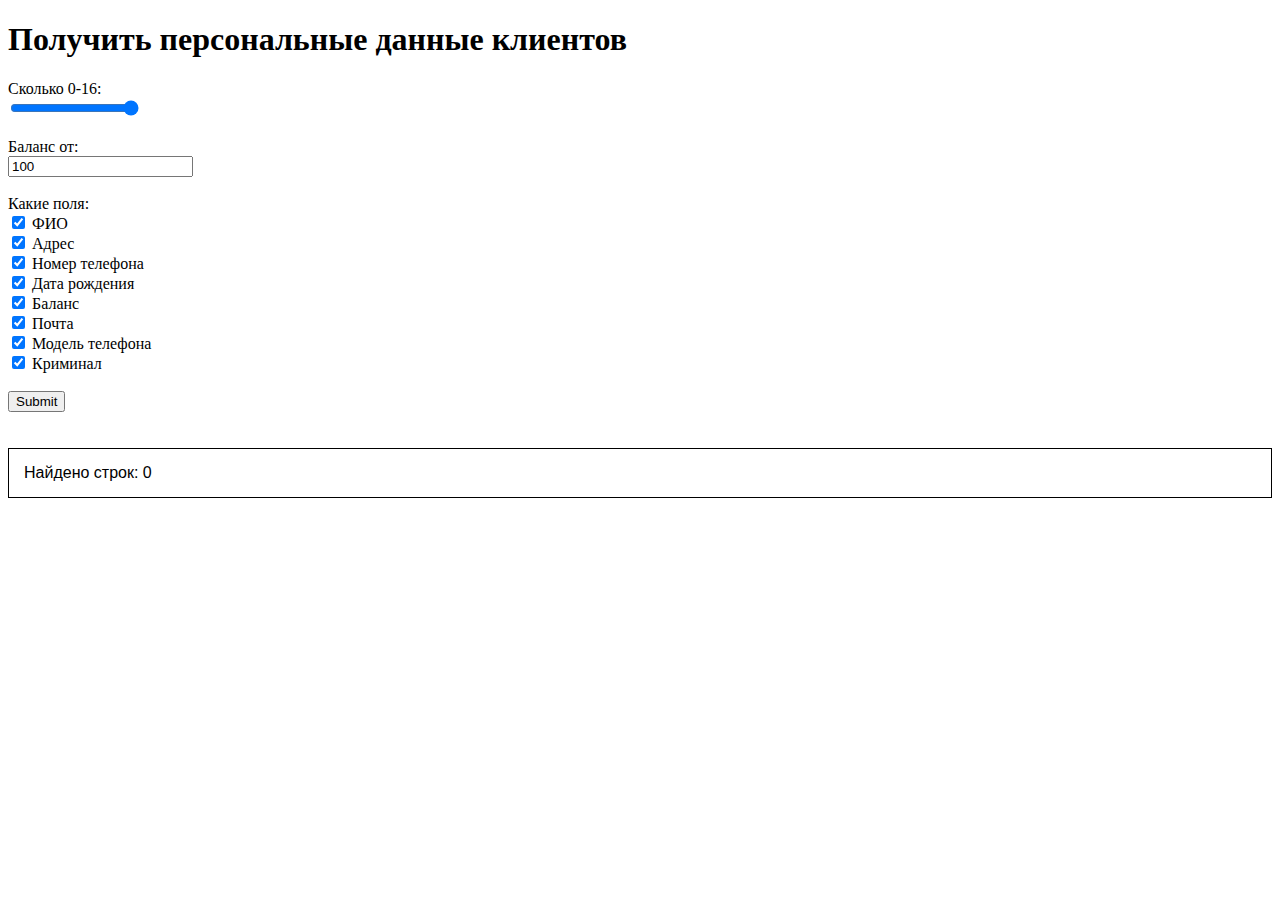
<file: lab-5/form.html>
<!DOCTYPE html>
<html>
  <head>
    <meta charset="utf-8">
    <title>Корзина</title>
    <link rel="stylesheet" href="form-styles.css">

    <script src="../scripts/load_data.js" defer></script>
    <script src="../scripts/form.js" defer></script>
  </head>
  <body>
    <h1>Получить персональные данные клиентов</h1>
    <form id="main" target="_self">
      <label for="count">Сколько 0-16:</label><br>
      <input type="range" name="count" min="0" max="16" value="16"><br><br>
      <label for="balance">Баланс от:</label><br>
      <input type="number" id="balance" min="0" value="100"><br><br>

      <label for="balance">Какие поля:</label><br>
      <input type="checkbox" id="field1" value="0" checked>
      <label for="field1"> ФИО </label><br>
      <input type="checkbox" id="field2" value="1" checked>
      <label for="field2"> Адрес </label><br>
      <input type="checkbox" id="field3" value="2" checked>
      <label for="field3"> Номер телефона </label><br>
      <input type="checkbox" id="field4" value="3" checked>
      <label for="field4"> Дата рождения </label><br>
      <input type="checkbox" id="field5" value="4" checked>
      <label for="field5"> Баланс </label><br>
      <input type="checkbox" id="field6" value="5" checked>
      <label for="field6"> Почта </label><br>
      <input type="checkbox" id="field7" value="6" checked>
      <label for="field7"> Модель телефона </label><br>
      <input type="checkbox" id="field8" value="7" checked>
      <label for="field8"> Криминал </label><br>

      <br>
      <input type="submit" value="Submit">
    </form>
    <br><br>
    <div class="result">
      <table>
        <thead id="thead">
        </thead>
        <tbody id="tbody">
        </tbody>
        <tfoot>
          <tr>
            <td colspan="3" id="result-n">Найдено строк: 0</td>
          </tr>
        </tfoot>
      </table>
    </div>
  </body>
</html>
</file>
<file: lab-4/styles.css>
:root {
  --main-bg-color: #FFFFFF;
  --important-text-color: #805959;
  --text-color: #808080;
  --other-text-color: #CCCCCC;
  --color: #FFB3B3;
  --shadow: 0 4px 8px 0 rgba(0, 0, 0, 0.2), 0 6px 20px 0 rgba(0, 0, 0, 0.19);
}

body {
  font-family: Verdana;
  background-color: var(--main-bg-color);
  color: var(--text-color);
  scroll-behavior: smooth;
}

main {
  width: 60%;
  margin-left: 20%;
}

footer {
  color: var(--other-text-color);
  text-align: center;
}

@media only screen and (max-width: 900px) {
  footer {
    background-color: var(--text-color);
  }
}


h1,
h2 {
  text-decoration: underline;
  text-align: center;
  color: var(--important-text-color);
}

img {
  display: block;
  margin-left: auto;
  margin-right: auto;
  max-width: 100%;
  max-height: 100%;
}

button {
  width: 80%;
  background-color: var(--important-text-color);
  color: var(--other-text-color);
  font-size: medium;
  transition-duration: 0.4s;
  border-radius: 10px;
}

button:hover {
  background-color: var(--color);
  color: var(--text-color);
}

.header {
  box-shadow: var(--shadow);
  position: sticky;
  top: 5px;
  display: flex;
  flex-flow: row wrap;
  background-color: var(--other-text-color);
}

.main-name {
  flex-grow: 2;
}

.navigation-menu {
  flex-grow: 5;
  color: var(--text-color);
  margin: auto;
  font-size: medium;
}

.navigation-menu nav {
  display: grid;
  gap: 1rem;
  grid-template-columns: repeat(6, minmax(0, 1fr));
  text-align: center;
}

nav a {
  text-decoration: none;
  color: var(--important-text-color);
}

nav a:hover {
  font-weight: bold;
}

.promo {}

.about-us {
  text-align: justify;
}

.products {
  list-style-type: circle;
  display: flex;
  flex-flow: row wrap;
}

.product-card {
  margin: 1% auto;
  background-color: var(--color);
  border-radius: 10px;
  width: 40%;
  padding: 15px;
}

.product-name {
  text-align: center;
}

.product-description {
  text-align: justify;
}

.product-img {
  box-shadow: (--shadow);
  width: 70%;
  object-fit: cover;
  margin: 0 auto;
}

.product-buy {
  text-align: center;
  margin: 0 auto;
}

.review {
  text-align: center;
  font-style: oblique;
  line-height: 1.5;
}

.review-img {
  box-shadow: var(--shadow);
  width: 40%;
  object-fit: cover;
  margin: 0 auto;
}

.review-author {
  text-align: right;
}

.delivery {
  text-align: justify;
  display: grid;
  grid-template-columns: 2fr 1fr;
  gap: 3%;
}

.delivery-table {
  margin: 0 auto;
}

.delivery-table table {
  border: 1px solid var(--important-text-color);
  font-size: medium;
  border-radius: 10px;
}

.delivery-table tr:nth-child(even) {
  background-color: var(--other-text-color);
}
</file>
<file: lab-5/styles.css>
:root {
  --main-bg-color: #FFFFFF;
  --important-text-color: #805959;
  --text-color: #808080;
  --other-text-color: #CCCCCC;
  --color: #FFB3B3;
  --shadow: 0 4px 8px 0 rgba(0, 0, 0, 0.2), 0 6px 20px 0 rgba(0, 0, 0, 0.19);
}

body {
  font-family: Verdana;
  background-color: var(--main-bg-color);
  color: var(--text-color);
  scroll-behavior: smooth;
}

main {
  width: 60%;
  margin-left: 20%;
}

footer {
  color: var(--other-text-color);
  text-align: center;
}

@media only screen and (max-width: 900px) {
  footer {
    background-color: var(--text-color);
  }
}


h1,
h2 {
  text-decoration: underline;
  text-align: center;
  color: var(--important-text-color);
}

img {
  display: block;
  margin-left: auto;
  margin-right: auto;
  max-width: 100%;
  max-height: 100%;
}

button {
  width: 80%;
  background-color: var(--important-text-color);
  color: var(--other-text-color);
  font-size: medium;
  transition-duration: 0.4s;
  border-radius: 10px;
}

button:hover {
  background-color: var(--color);
  color: var(--text-color);
}

.header {
  box-shadow: var(--shadow);
  position: sticky;
  top: 5px;
  display: flex;
  flex-flow: row wrap;
  background-color: var(--other-text-color);
}

.main-name {
  flex-grow: 2;
}

.navigation-menu {
  flex-grow: 5;
  color: var(--text-color);
  margin: auto;
  font-size: medium;
}

.navigation-menu nav {
  display: grid;
  gap: 1rem;
  grid-template-columns: repeat(6, minmax(0, 1fr));
  text-align: center;
}

nav a {
  text-decoration: none;
  color: var(--important-text-color);
}

nav a:hover {
  font-weight: bold;
}

.promo {}

.about-us {
  text-align: justify;
}

.products {
  list-style-type: circle;
  display: flex;
  flex-flow: row wrap;
}

.product-card {
  margin: 1% auto;
  background-color: var(--color);
  border-radius: 10px;
  width: 40%;
  padding: 15px;
}

.product-name {
  text-align: center;
}

.product-description {
  text-align: justify;
}

.product-img {
  box-shadow: (--shadow);
  width: 70%;
  object-fit: cover;
  margin: 0 auto;
}

.product-buy {
  text-align: center;
  margin: 0 auto;
}

.review {
  text-align: center;
  font-style: oblique;
  line-height: 1.5;
}

.review-img {
  box-shadow: var(--shadow);
  width: 40%;
  object-fit: cover;
  margin: 0 auto;
}

.review-author {
  text-align: right;
}

.delivery {
  text-align: justify;
  display: grid;
  grid-template-columns: 2fr 1fr;
  gap: 3%;
}

.delivery-table {
  margin: 0 auto;
}

.delivery-table table {
  border: 1px solid var(--important-text-color);
  font-size: medium;
  border-radius: 10px;
}

.delivery-table tr:nth-child(even) {
  background-color: var(--other-text-color);
}
</file>
<file: lab-6/styles.css>
:root {
  --main-bg-color: #FFFFFF;
  --important-text-color: #805959;
  --text-color: #808080;
  --other-text-color: #CCCCCC;
  --color: #FFB3B3;
  --shadow: 0 4px 8px 0 rgba(0, 0, 0, 0.2), 0 6px 20px 0 rgba(0, 0, 0, 0.19);
}

body {
  font-family: Verdana;
  background-color: var(--main-bg-color);
  color: var(--text-color);
  scroll-behavior: smooth;
}

main {
  width: 70%;
  margin-left: 15%;
}

footer {
  color: var(--other-text-color);
  text-align: center;
}

@media only screen and (max-width: 900px) {
  footer {
    background-color: var(--text-color);
  }
}

h1,
h2 {
  text-decoration: underline;
  text-align: center;
  color: var(--important-text-color);
}

img {
  display: block;
  margin-left: auto;
  margin-right: auto;
  max-width: 100%;
  max-height: 100%;
}

button {
  width: 80%;
  background-color: var(--important-text-color);
  color: var(--other-text-color);
  font-size: medium;
  transition-duration: 0.4s;
  border-radius: 10px;
}

button:hover {
  background-color: var(--color);
  color: var(--text-color);
}

.header {
  box-shadow: var(--shadow);
  position: sticky;
  top: 5px;
  display: flex;
  flex-flow: row wrap;
  background-color: var(--other-text-color);
}

.main-name {
  flex-grow: 2;
}

.navigation-menu {
  flex-grow: 5;
  color: var(--text-color);
  margin: auto;
  font-size: medium;
}

.navigation-menu nav {
  display: grid;
  gap: 1rem;
  grid-template-columns: repeat(6, minmax(0, 1fr));
  text-align: center;
}

nav a {
  text-decoration: none;
  color: var(--important-text-color);
}

nav a:hover {
  font-weight: bold;
}

.promo {}

.about-us {
  text-align: justify;
}

.products {
  list-style-type: circle;
  display: flex;
  flex-flow: row wrap;
}

.product-card {
  margin: 1% auto;
  display: grid;
  background-color: var(--color);
  border-radius: 10px;
  width: 40%;
  padding: 15px;
}

.product-name {
  text-align: center;
}

.product-description {
  text-align: justify;
  width: 100%;
}

.product-img {
  box-shadow: (--shadow);
  width: 70%;
  object-fit: cover;
  margin: 0 auto;
}

.product-buy {
  text-align: center;
  margin: 0 auto;
}

.review {
  text-align: center;
  font-style: oblique;
  line-height: 1.5;
}

.review-img {
  box-shadow: var(--shadow);
  width: 40%;
  object-fit: cover;
  margin: 0 auto;
}

.review-author {
  text-align: right;
}

.delivery {
  text-align: justify;
  display: grid;
  grid-template-columns: 2fr 1fr;
  gap: 3%;
}

.delivery-table {
  margin: 0 auto;
}

.delivery-table table {
  border: 1px solid var(--important-text-color);
  font-size: medium;
  border-radius: 10px;
}

.delivery-table tr:nth-child(even) {
  background-color: var(--other-text-color);
}

.contact-us button {
  display: none;
  background-color: var(--main-bg-color);
  width: 70px;
  height: 70px;
  bottom: 20px;
  right: 30px;
  position: fixed;
  border: none;
  outline: none;
}

.contact-us {
  text-align: center;
}

.contact-us button:hover {
  transform: rotate(360deg);
}

.contact-us-background {
  display: none;
  position: fixed;
  z-index: 1;
  padding-top: 100px;
  left: 0;
  top: 0;
  width: 100%;
  height: 100%;
  overflow: auto;
  background-color: rgb(0, 0, 0);
  background-color: rgba(0, 0, 0, 0.4);
}

.contact-us-window {
  background-color: var(--color);
  margin: auto;
  padding: 20px;
  border: 1px solid #888;
  width: 20%;
}

#message {
  width: 80%;
  height: 100px;
}

.close {
  color: #aaaaaa;
  float: right;
  font-size: 28px;
  font-weight: bold;
}

.close:hover,
.close:focus {
  color: #000;
  text-decoration: none;
  cursor: pointer;
}
</file>
<file: lab-6/loading.css>
.lds-ring {
  display: none;
  padding-top: 100px;
  width: 80px;
  height: 80px;
}
.lds-ring div {
  box-sizing: border-box;
  display: block;
  position: absolute;
  width: 64px;
  height: 64px;
  margin: 8px;
  border: 8px solid #fff;
  border-radius: 50%;
  animation: lds-ring 1.2s cubic-bezier(0.5, 0, 0.5, 1) infinite;
  border-color: #fff transparent transparent transparent;
}
.lds-ring div:nth-child(1) {
  animation-delay: -0.45s;
}
.lds-ring div:nth-child(2) {
  animation-delay: -0.3s;
}
.lds-ring div:nth-child(3) {
  animation-delay: -0.15s;
}
@keyframes lds-ring {
  0% {
    transform: rotate(0deg);
  }
  100% {
    transform: rotate(360deg);
  }
}
</file>
<file: lab-5/form-styles.css>
table {
  width: 100%;
  font-family: arial, sans-serif;
  padding: 5px;
  border: 1px solid black;
}

thead {
  font-weight: bold;
  text-align: center;
}

td,
th {
  padding: 8px;
}

tr:nth-child(even) {
  background-color: #dddddd;
}
</file>
